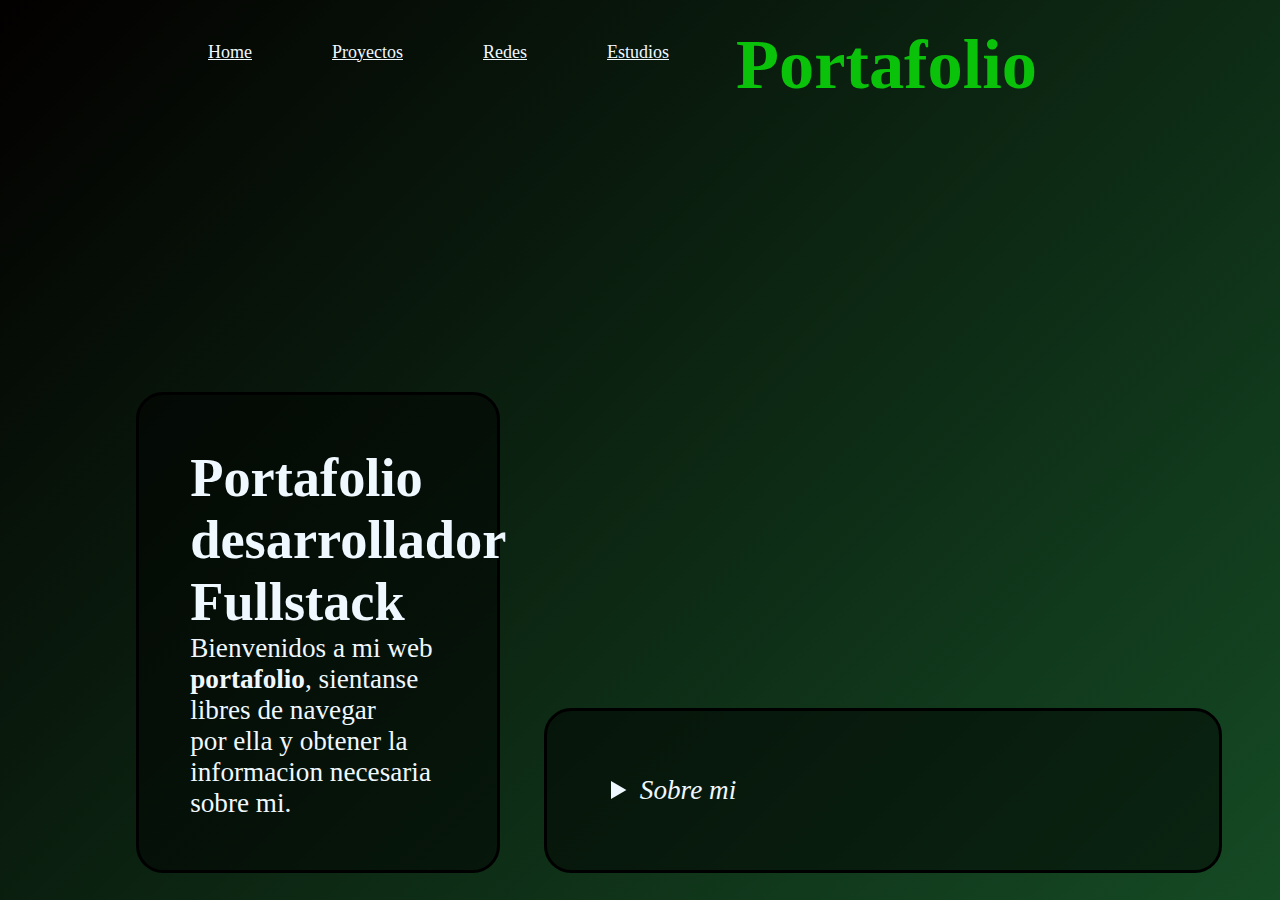
<file: index.html>
<!DOCTYPE html>
<html lang="es">
<head>
    <meta charset="UTF-8">
    <meta name="viewport" content="width=device-width, initial-scale=1.0">
    <title>Portafolio</title>
    <link rel="stylesheet" href="./styles.css">
</head>
<body>
    <header class="header">
        <nav class="header_menu">
            <a class="home" href="">Home</a>
            <a class="home" href="proyectos.html">Proyectos</a>
            <a class="home" href="/redes.html">Redes</a>
            <a class="home" href="/estudios.html">Estudios</a>
        </nav>
    </header> 
    <main>
        <section class="presentacion_contenido">
            <h1 class="presentacion_contenido_titulo"> Portafolio</h1>
        </section>
    
    <section class="presentacion">
        
         <h1>Portafolio desarrollador Fullstack</h1>
            Bienvenidos a mi web <strong>portafolio</strong>, sientanse libres de navegar<br>
            por ella y obtener la informacion necesaria sobre mi.           
        
    </section>
   <section class="sobremi">
    
    <details>
        <summary>Sobre mi</summary>
        Soy un desarrollador full-stack con un toque gourmet. Mi trayectoria en la cocina<br>
        me ha enseñado la importancia de la precisión, la creatividad y la atención al detalle,<br>
        cualidades que ahora aplico en cada línea de código. Combinando mis habilidades técnicas<br>
        con mi pasión por la gastronomía, creo soluciones web y aplicaciones que son tanto<br>
        funcionales como estéticamente agradables.
    </details>
   </section>
        
    
            
    </main>
      
</body>
</html>
</file>
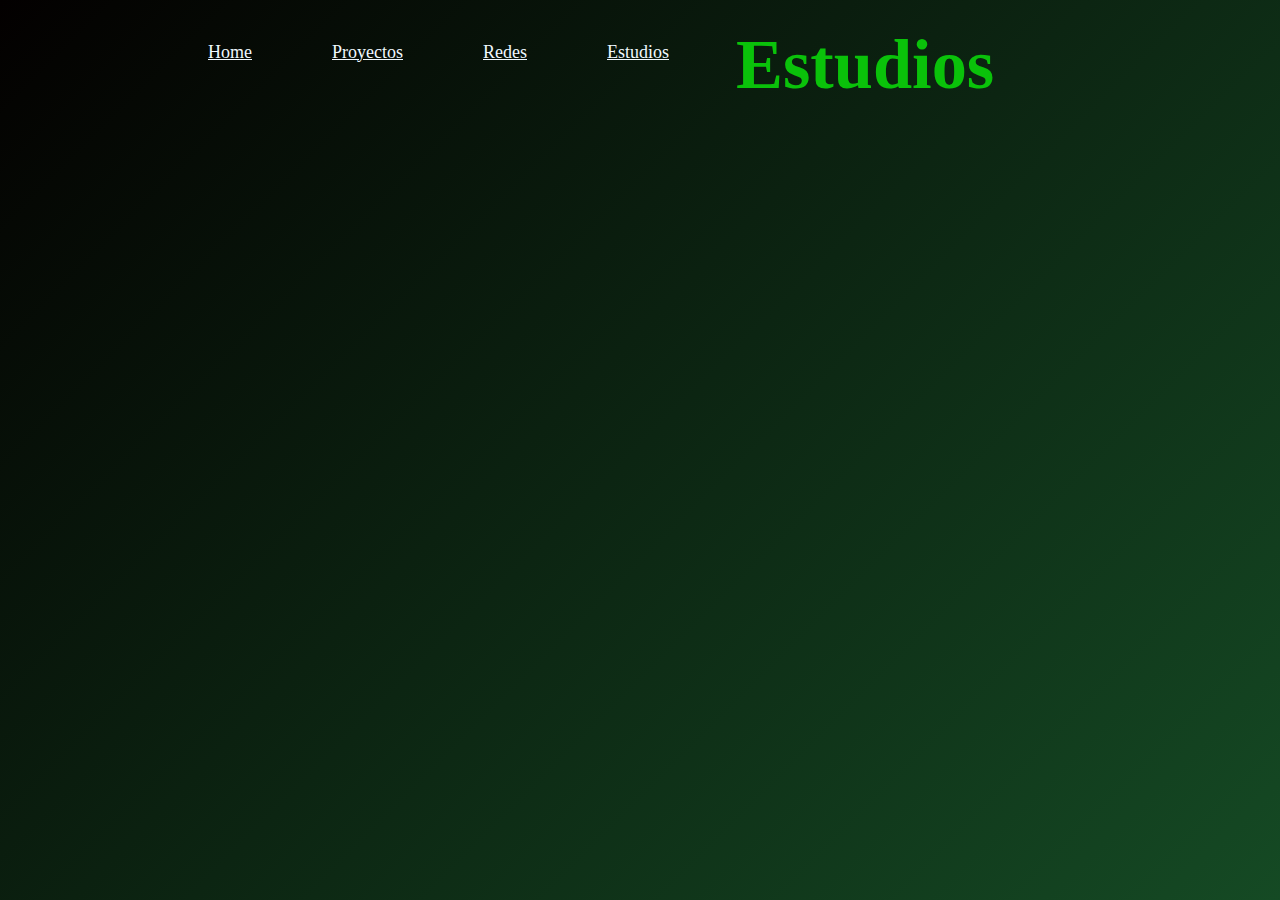
<file: estudios.html>
<!DOCTYPE html>
<html lang="en">
<head>
    <meta charset="UTF-8">
    <meta name="viewport" content="width=device-width, initial-scale=1.0">
    <title>Estudios</title>
    <link rel="stylesheet" href="./styles.css">
</head>
<body>
    <header class="header">
        <nav class="header_menu">
            <a class="home" href="index.html">Home</a>
            <a class="home" href="proyectos.html">Proyectos</a>
            <a class="home" href="/redes.html">Redes</a>
            <a class="home" href="/estudios.html">Estudios</a>
        </nav>
    </header> 
    <main>
        <section class="presentacion_contenido">
            <h1 class="presentacion_contenido_titulo"> Estudios</h1>
        </section>
    </main>
</body>
</html>
</file>
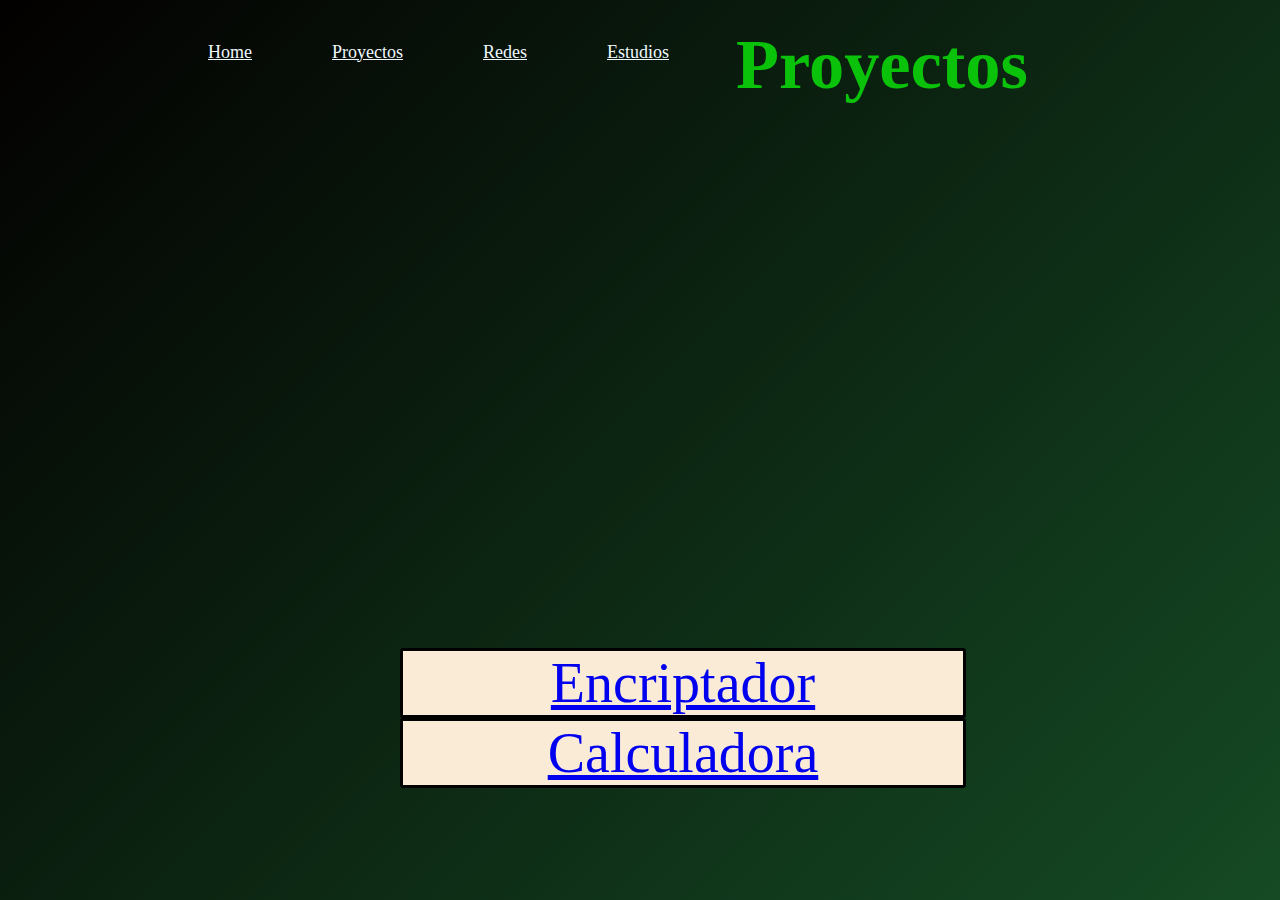
<file: proyectos.html>
<!DOCTYPE html>
<html lang="en">
<head>
    <meta charset="UTF-8">
    <meta name="viewport" content="width=device-width, initial-scale=1.0">
    <title>Proyectos</title>
    <link rel="stylesheet" href="./styles.css">
</head>
<body>
    <header class="header">
        <nav class="header_menu">
            <a class="home" href="index.html">Home</a>
            <a class="home" href="proyectos.html">Proyectos</a>
            <a class="home" href="/redes.html">Redes</a>
            <a class="home" href="/estudios.html">Estudios</a>
        </nav>
    </header> 
    <main>
        <section class="presentacion_contenido">
            <h1 class="presentacion_contenido_titulo"> Proyectos</h1>
        </section>
        <div class="opciones1">
            <a class="encriptador" href="/encriptador/indexEncriptador.html">Encriptador</a>
            <a class="calculadora" href="/calculadora/indexCalculadora.html">Calculadora</a>
            
        </div>
    </main>
    
</body>
</html>
</file>
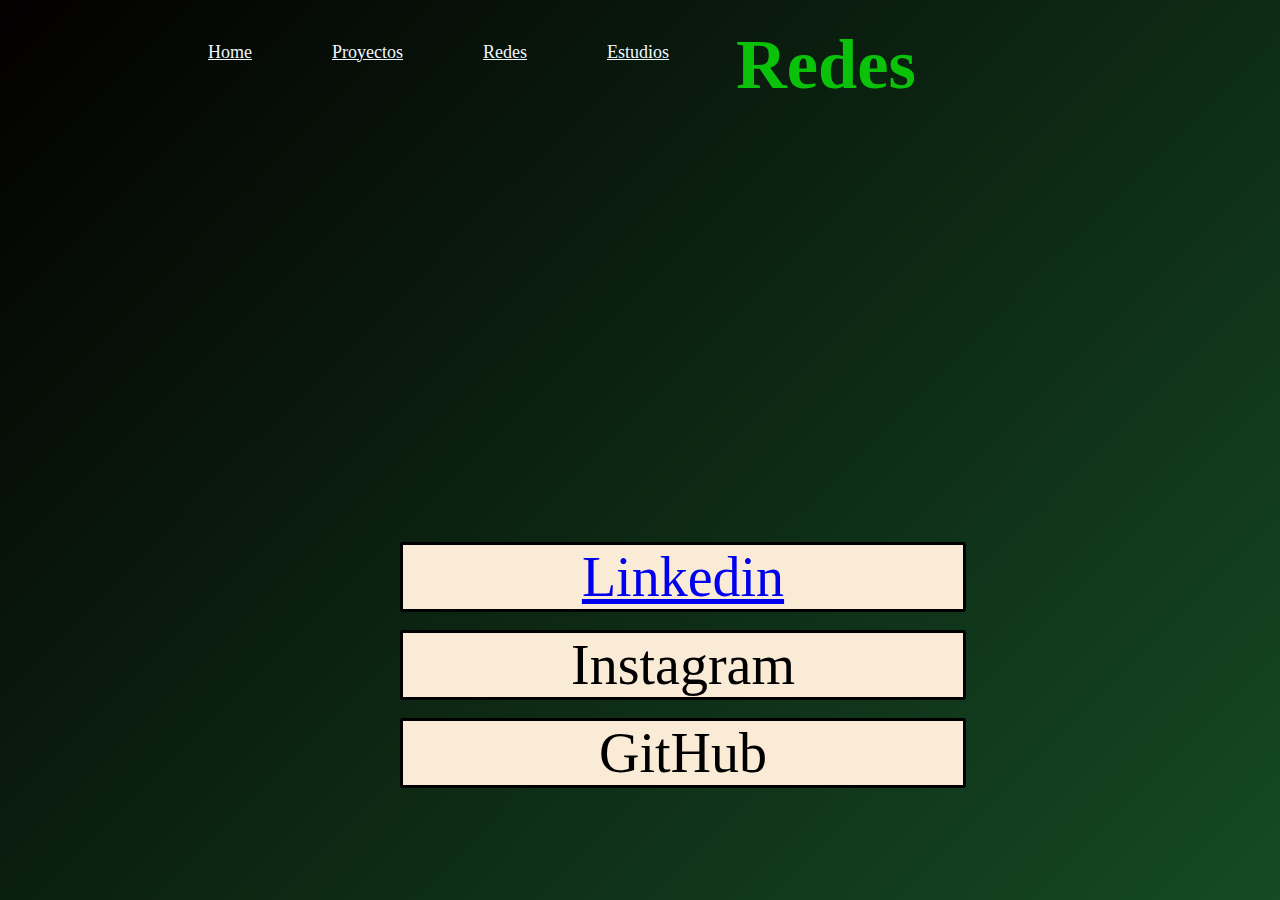
<file: redes.html>
<!DOCTYPE html>
<html lang="en">
<head>
    <meta charset="UTF-8">
    <meta name="viewport" content="width=device-width, initial-scale=1.0">
    <title>Redes</title>
    <link rel="stylesheet" href="./styles.css">
</head>
<body>
    <header class="header">
        <nav class="header_menu">
            <a class="home" href="index.html">Home</a>
            <a class="home" href="proyectos.html">Proyectos</a>
            <a class="home" href="/redes.html">Redes</a>
            <a class="home" href="/estudios.html">Estudios</a>
        </nav>
    </header>
    <main>
        <section class="presentacion_contenido">
            <h1 class="presentacion_contenido_titulo"> Redes</h1>
        </section>
        <section class="grupo_redes">
            <a class="linkedin" href="https://www.linkedin.com/in/alferrone/">Linkedin</a><br>
            <a class="instagram">Instagram</a><br>
            <a class="github">GitHub</a>
        </section>
    </main> 
</body>
</html>
</file>
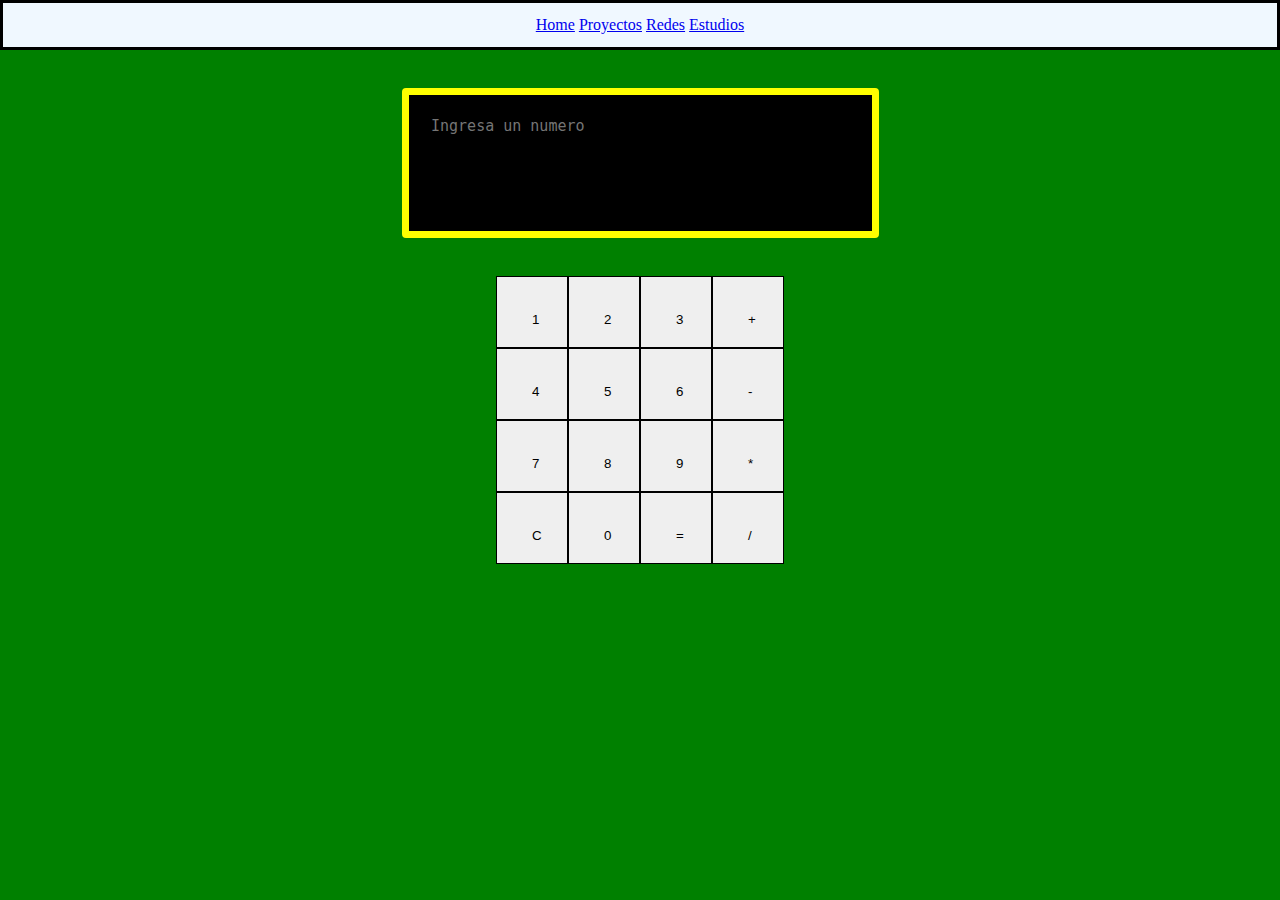
<file: calculadora/indexCalculadora.html>
<!DOCTYPE html>
<html lang="en">
<head>
    <meta charset="UTF-8">
    <meta name="viewport" content="width=device-width, initial-scale=1.0">
    <title>Calculadora</title>
    <link rel="stylesheet" href="/calculadora/stylesCalculadora.css">
</head>
<header class="header" style="background-color: aliceblue;">
    <nav class="menu" style="padding: 1%; justify-content: center; display: flex; border: solid black;">
        <nav class="header_menu" >
            <a class="home" href="/index.html">Home</a>
            <a class="home" href="/proyectos.html">Proyectos</a>
            <a class="home" href="/redes.html">Redes</a>
            <a class="home" href="/estudios.html">Estudios</a>
        </nav>
    </nav>
</header>
<body>
<main>
    <section class="textarea">
        <textarea class="cuadroTexto" id="pantalla" rows="30" cols="5" placeholder="Ingresa un numero"></textarea>
    </section>
    <section class="bloqueBotones">
        <button>1</button><button>2</button><button>3</button><button>+</button><br>
        <button>4</button><button>5</button><button>6</button><button>-</button><br>
        <button>7</button><button>8</button><button>9</button><button>*</button><br>
        <button>C</button><button>0</button><button>=</button><button>/</button>
    </section>
</main>

<script src="calculadora.js"></script>
</body>
</html>
</file>
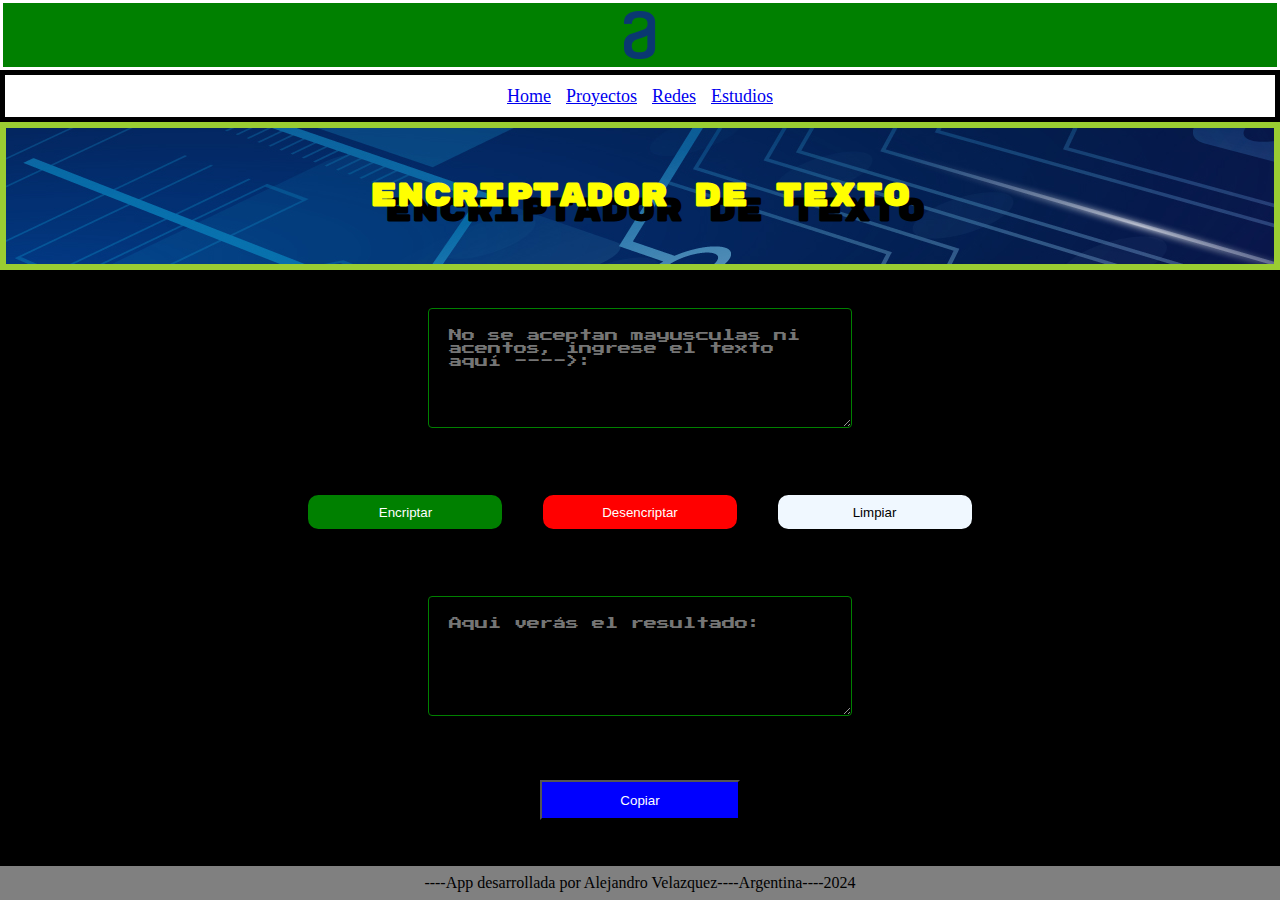
<file: encriptador/indexEncriptador.html>
<!DOCTYPE html>
<html lang="en-es">
<head>
    <meta charset="UTF-8">
    <meta name="viewport" content="width=device-width, initial-scale=1.0">
    <title>Encriptador</title>

<link rel="stylesheet" href="/encriptador/styles/stylesEncriptador.css">
</head>

<body>
    <header class="header">
        <img src="/encriptador/styles/imagenes/alura.png" alt="logo"><br>
        
    </header>
    <div class="enlaces">
        <nav class="header_menu">
            <a class="home" href="/index.html">Home</a>
            <a class="home" href="/proyectos.html">Proyectos</a>
            <a class="home" href="/redes.html">Redes</a>
            <a class="home" href="/estudios.html">Estudios</a>
        </nav>
    </div>    
    <main>
        <section>
                <h1 class="titulo">Encriptador de Texto</h1>
            <div class="cuadro_texto">
                <textarea class="entrada" id="textoEntrada" cols="30" rows="5" placeholder="No se aceptan mayusculas ni acentos, ingrese el texto aquí ---->:"></textarea>
            </div>
            <div class="botones">
                <button onclick="encriptarTexto()" class="encriptar">Encriptar</button>
                <button onclick="desencriptarTexto()" class="desencriptar">Desencriptar</button>
                <button onclick="limpiarTexto()" class="limpiar">Limpiar</button>
            </div>
            <div class="resultado_texto">
                <textarea class="texto2" id="textoEncriptado" cols="30" rows="5" placeholder="Aqui verás el resultado: "></textarea>
            </div>
            <div class="boton_copiar">
                <button onclick="copiarTexto()" class="copiar">Copiar</button>
            </div>
        </section> 
 </main>    

<script src="encriptador.js"></script>
<footer class="pie_de_pagina">
    <p class="texto_pie_pagina">----App desarrollada por Alejandro Velazquez</p>
    <p>----Argentina----2024</p>
    </footer>

          

</body>
</html>
</file>
<file: styles.css>
*{
    padding: 0;
    margin: 0;
    
}

body {
    background: linear-gradient(135deg,#030000, #154a24);
    height: 100vh;
    box-sizing: border-box;
}

.header{
    padding: 2% 0% 0% 15%;
    
}
.header_menu{
    color: rgb(255, 255, 255);
    padding: 1em;
    display: flex;
    gap: 80px;
}
.home{
    color: aliceblue;
    font-size: large;
}
.presentacion{
    position: absolute;
    display: flexbox;
    bottom: 1em;
    width: 20%;
    left: 5em;
    padding: 4%;
    background-color: rgba( 0 , 0 , 0, 0.5);
    border: solid black;
    border-radius: 1em;
    font-size: 1.7em;
    color: aliceblue;
}

.sobremi{
    display: flexbox;
    position: absolute;
    bottom: 1em;
    width: 20em;
    left: 20em;
    padding: 5%;
    background-color: rgba(0, 0, 0, 0.5);
    border: solid black;
    border-radius: 1em;
    font-size: 1.7em;
    color: aliceblue;
    font-style: italic;
}

.presentacion_contenido{
    display: flex;
    box-sizing: border-box;
    position: absolute;
    padding: 1em;
    bottom: 21em;
    left: 45em;
    top: 0.5em;
    

    
}
.presentacion_contenido_titulo{
    color: rgb(10, 194, 10);
    border-radius: 5em;
    font-size: 4.4em;
    text-align: center;
    

}

.opciones1 {
    position: absolute;
    left: 19em;
    bottom: 10em;
}

.proyectos {
    background-color: rgb(241, 224, 223);
    color: green;
    font-size: 2.5em;
    border: solid 5px  green;
    border-radius: 10px;
    gap: 1%;
}

.contacto {
    background-color: rgb(241, 224, 223);
    color: green;
    font-size: 2.5em;
    border: solid 5px  green;
    border-radius: 10px;
    gap: 1%;
}





/*Seccion redes*/

.grupo_redes{
    gap: 5%;
    position: absolute;
    left: 25em;
    bottom: 7em;
    
}

.linkedin{
    font-size: 3.5em;
    border-radius: 3px;
    text-align: center;
    border: solid black;
    background-color: antiquewhite;
    cursor: pointer;
    display: block;
    width: 10em;
    margin: 0 auto;
    justify-content: center;
    display: flex;
}

.instagram{
    font-size: 3.5em;
    text-align: center;
    border-radius: 3px;
    border: solid black;
    background-color: antiquewhite;
    cursor: pointer;
    display: block;
    width: 10em;
    margin: 0 auto;
    justify-content: center;
    display: flex;
}

.github{
    font-size: 3.5em;
    text-align: center;
    border-radius: 3px;
    border: solid black;
    background-color: antiquewhite;
    cursor: pointer;
    display: block;
    width: 10em;
    margin: 0 auto;
    justify-content: center;
    display: flex;
    
}

/*seccion Proyectos*/

.opciones1{
    gap: 5%;
    position: absolute;
    left: 25em;
    bottom: 7em;
}

.encriptador{
    font-size: 3.5em;
    text-align: center;
    border-radius: 3px;
    border: solid black;
    background-color: antiquewhite;
    cursor: pointer;
    display: block;
    width: 10em;
    margin: 0 auto;
    justify-content: center;
    display: flex;
}

.calculadora{
    font-size: 3.5em;
    text-align: center;
    border-radius: 3px;
    border: solid black;
    background-color: antiquewhite;
    cursor: pointer;
    display: block;
    width: 10em;
    margin: 0 auto;
    justify-content: center;
    display: flex;
}
</file>
<file: calculadora/stylesCalculadora.css>
*{
    padding: 0;
    margin: 0;
    box-sizing: border-box;
}


body{
    background-color: green;
    height: 100vh;
    font-size: 1rem;
    color: aliceblue;
    text-align: center;
    min-height: 100vh;
    display: flex;
    flex-direction: column;
   }

.textarea{
    width: 100%;
    display: flex;
    justify-content: center;
    padding-top: 3%;
    
}

.cuadroTexto{
    border-radius: 4px;
    background-color: black;
    font-style: normal;
    padding: 1.5em;
    color: green;
    width: 31.8em;
    height: 10em;
    border: solid yellow 0.5em;
    font-size: 15px ;
    resize: none;
    overflow: hidden;
}

.bloqueBotones{
    display: flexbox;
    justify-content: center;
    padding-top: 3%;
    
}


button{
    border: solid black 1px;
    width: 70px;
    height: 35px;
    padding: 35px;
}
</file>
<file: encriptador/styles/stylesEncriptador.css>
@import url('https://fonts.googleapis.com/css2?family=Rubik+Mono+One&display=swap');
@import url('https://fonts.googleapis.com/css2?family=Press+Start+2P&family=Rubik+Mono+One&display=swap');



*{
    padding: 0;
    margin: 0;
    box-sizing: border-box;
    
}


body{
    background-color: black;
    font-size: 1rem;
    color: aliceblue;
    text-align: center;
    min-height: 100vh;
    display: flex;
    flex-direction: column;
   }


.header{
    background-color:green;
    border: solid white;
    padding: 0.5rem;
    display: flex;
    justify-content: center;
    align-items: center;
    width: 100%;
}

.enlaces{
    background-color: white;
    border: solid 5px black;
    padding: 10px;
    display: flex;
    justify-content: center;
    align-items: center;
    width: 100%;

}

.header_menu{
    color: rgb(255, 255, 255);
    padding: 0.5px;
    display: flex;
    gap: 15px;
    justify-content: center;
    width: 100%;

    
}

.home{
    font-size: large;


}
.titulo {
    padding: 1.5em;
    border: solid yellowgreen 0.2em;
    background-image: url(/encriptador/styles/imagenes/banner.jpg);
    font-family: "Rubik Mono One", monospace;
    color: yellow ;
    text-shadow: 15px 15px 0 black;
    font-size: 2em ;
    display: flex;
    width: 100%;
    justify-content: center;
}


.cuadro_texto {
    width: 100%;
    display: flex;
    justify-content: center;
    padding-top: 3%;
    
}

.entrada {
    border-radius: 4px;
    border: 1px solid green;
    background-color: black;
    font-family: "Press Start 2P", system-ui;
    font-weight: 400;
    font-style: normal;
    padding: 1.5em;
    color: green;
    width: 31.8em;
    height: 9em;
}

.botones {
    width: 100%;
    padding: 5%;
    gap: 3%;
    display: flex;
    justify-content: center;
    
}

.encriptar {
    background-color: green;
    color: white;
    width: 15em;
    height: 3em;
    border: solid rgb(0, 0, 0);
    border-radius: 1em;
}

.desencriptar {
    background-color: red;
    color: white;
    width: 15em;
    height: 3em;
    border: solid rgb(0, 0, 0);
    border-radius: 1em;
    
}
.limpiar {
    background-color: aliceblue;
    color: black;
    width: 15em;
    height: 3em;
    border: solid rgb(0, 0, 0);
    border-radius: 1em;

}

.resultado_texto{
    width: 100%;
    display: flex;
    justify-content: center;


}

.texto2 {
    border-radius: 4px;
    border: 1px solid green;
    background-color: black;
    font-family: "Press Start 2P", system-ui;
    font-weight: 400;
    font-style: normal;
    padding: 1.5em;
    color: green;
    width: 31.8em;
    height: 9em;
}

.boton_copiar {
    width: 100%;
    padding: 5%;
    display: flex;
    align-items: center;
    justify-content: center;
    
}

.copiar{
    background-color: blue;
    color: white;
    padding: 5px;
    width: 15em;
    height: 3em;
    
   
}


.pie_de_pagina {
    background-color: gray;
    color: black;
    border: none;
    display: flex;
    text-align: center;
    justify-content: center;
    position: fixed;
    padding: 0.5rem;
    bottom: 0;
    width: 100%;

}
</file>
